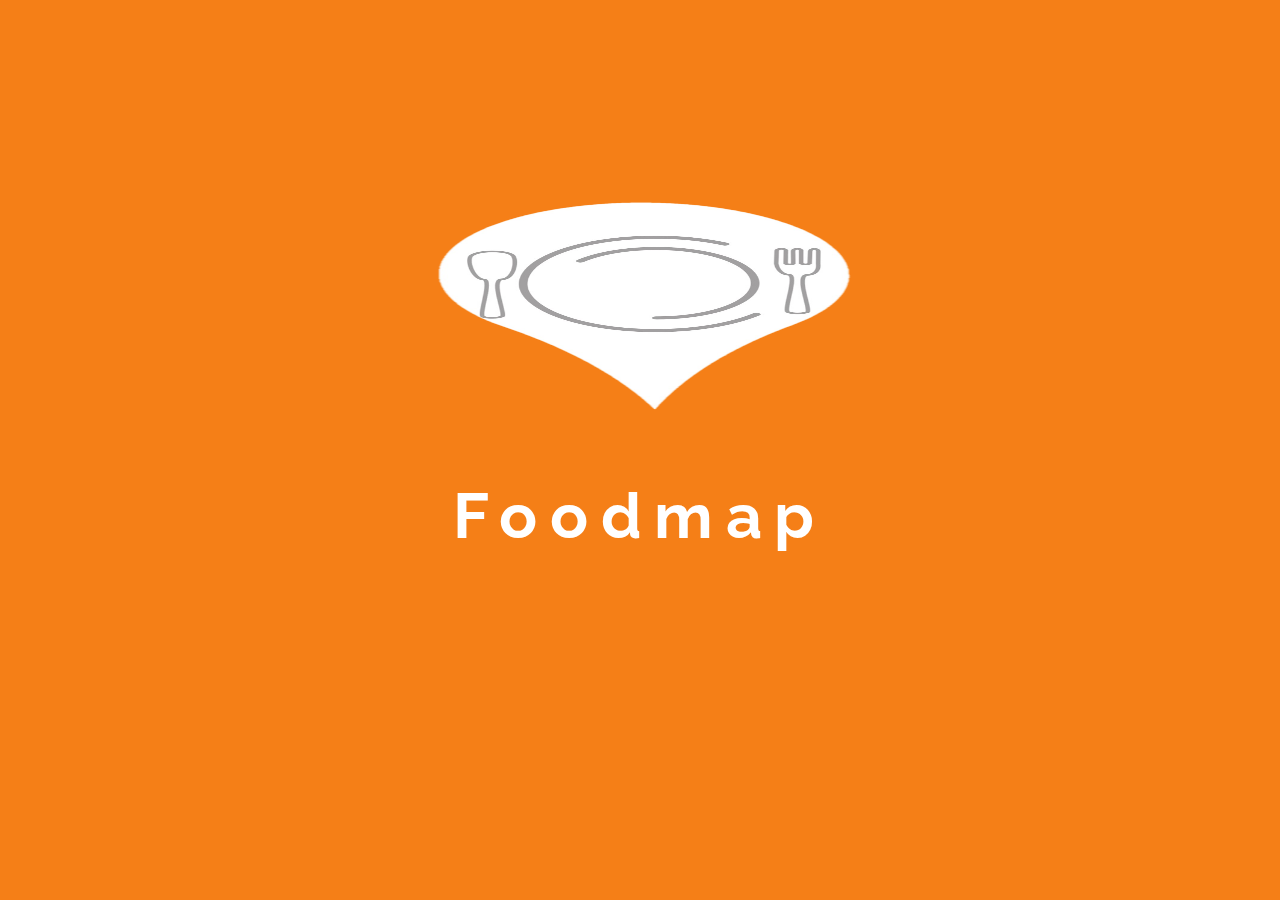
<file: index.html>
<!DOCTYPE html>
<html>
  <head>
    <meta charset="utf-8">
    <meta name="viewport" content="width=device-width, initial-scale=1.0">
    <link rel="stylesheet" href="vendors/materialize/css/materialize.min.css">
    <link href="https://fonts.googleapis.com/icon?family=Material+Icons" rel="stylesheet">
    <link href="https://fonts.googleapis.com/css?family=Raleway" rel="stylesheet">
    <link rel="stylesheet" href="css/main.css">
    <title>Foodmap</title>
  </head>
  <body>
    <div class="viewLogo">
      <div class="containerLogo">
        <div class="logo">
          <img class="logoFood"src="assets/img/logo-white.png" alt="foodmap">
        </div>
        <div>
          <h1 class="title">Foodmap</h1>
        </div>
      </div>
    </div>
    <script type="text/javascript" src="vendors/jquery/jquery-3.2.1.min.js"></script>
    <script type="text/javascript" src="js/app.js"></script>
  </body>
</html>
</file>
<file: css/main.css>
*{
  box-sizing: border-box;
  margin: 0;
  padding: 0;
}
body {
  font-family: 'Raleway', sans-serif;
}
/*estilos a la vista del logo*/
.viewLogo {
  background-color: #f57f17;
  height: 100vh;
}
.containerLogo {
  padding-top: 20vh;
}
.logoFood {
  display: block;
  margin: auto;
  width: 60vw;
  height: 30vh;
}
.title{
  color: #fff;
  font-weight: bold;
  letter-spacing: 0.2em;
  text-align: center;
}
/*estilos a la vista principal*/

#map {
  width: 100%;
  height: 40vh;
  border: 3px solid #f57f17;
}

#map div {
  z-index: 1;
}

#modal-map iframe {
  border: 3px solid #f57f17;
  display: flex;
  align-items: center;
  flex-direction: column;
  margin-bottom: 1em;
}

#restaurants-container img {
  width: 100%;
  object-fit: cover;
  height: 30vh;
  object-position: center;
}

.container-img-p {
  width: 100%;
  position: relative;
}

.overlay-text {
  width: 100%;
  height: 30vh;
  position: absolute;
  margin: 0;
  display: flex;
  align-items: center;
  justify-content: center;
  background-color: rgba(0, 0, 0, 0.5);
  color: white;
  font-size: 2em;
  opacity: 0;
  transition: opacity 0.5s linear;
}

#modal {
  border-radius: 5px;
}

.modal-content {
  display: flex;
  align-items: center;
  justify-content: center;
  flex-direction: column;
}

#modal-data {
  display: flex;
  align-items: center;
  flex-direction: column;
}

#modal-data p {
  margin: 0;
  text-align: center;
}

.btn-large, .btn {
  background-color: #f57f17;
}

.btn-large:hover, .btn:hover {
  background-color: #b85a08;
}

#modal-add-restaurant .modal-content {
  justify-content: baseline;
}

#modal-add-restaurant p {
  color: lightgray;
}
</file>
